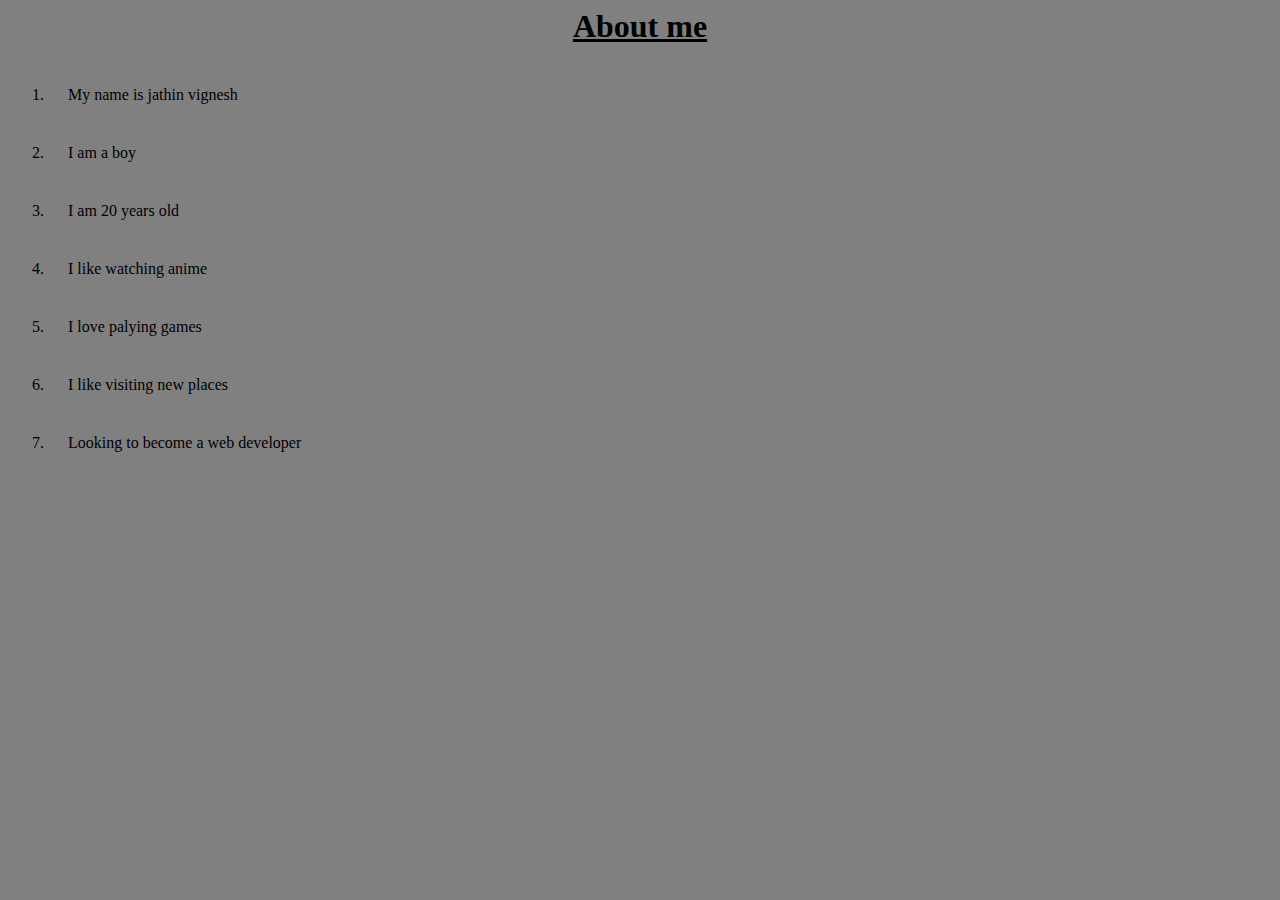
<file: about.html>
<html>
    <head>
        <title>About Page</title>
        <style>
            body{
                font-family: fantasy;
                background-color:grey
            }
            li{
                padding: 20px;
            }
        </style>
    </head>
    <body>
        <center>
            <h1><u>About me</u></h1>
        </center>
        <ol>
            <li>My name is jathin vignesh</li>
            <li>I am a boy</li>
            <li>I am 20 years old</li>
            <li>I like watching anime</li>
            <li>I love palying games</li>
            <li>I like visiting new places</li>
            <li>Looking to become a web developer</li>
        </ol>
    </body>
</html>
</file>
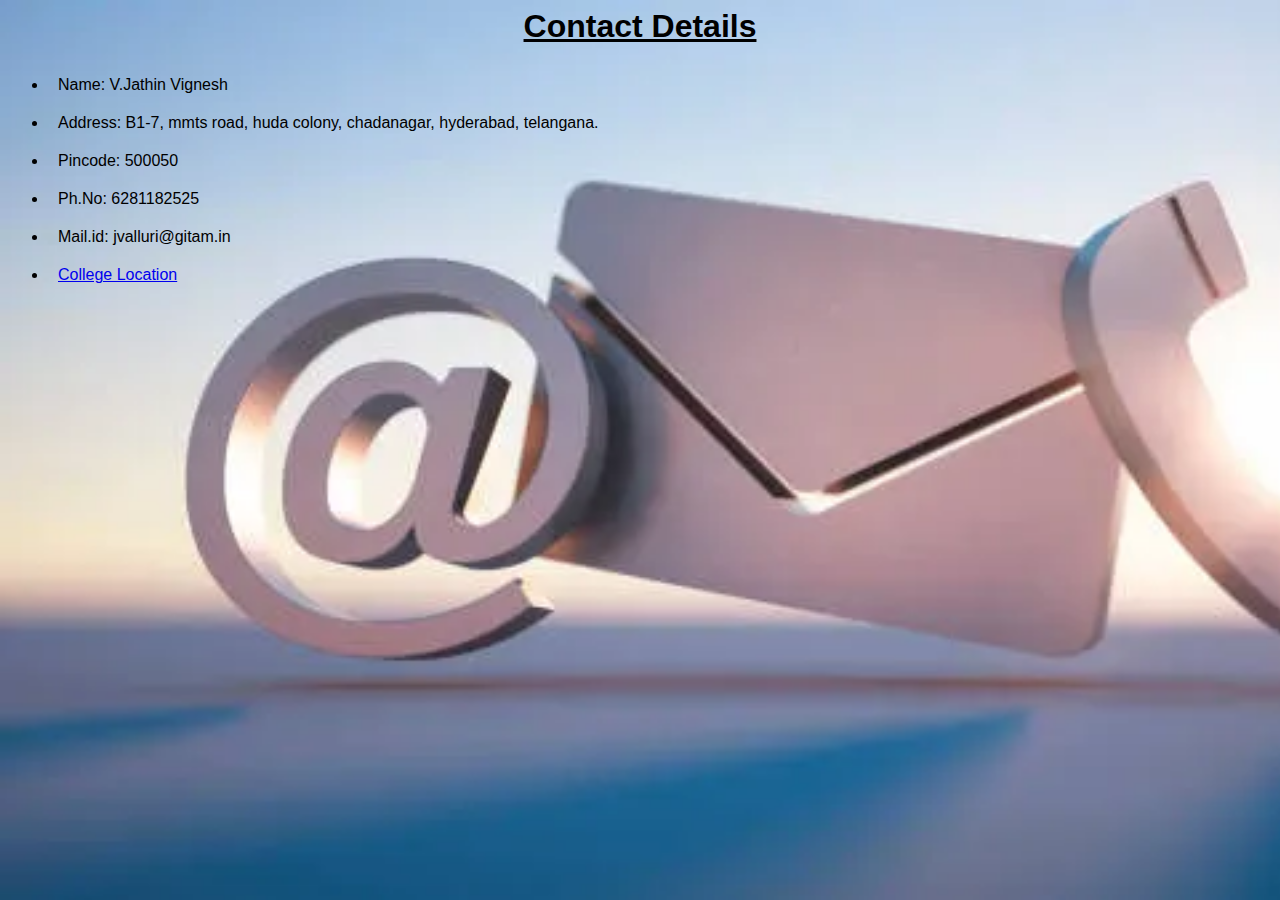
<file: contact.html>
<html>
    <head>
        <title>Contact</title>
        <style>
            body{
                background-image:url("contact.webp") ;
                background-size:cover;
                font-family:Impact, Haettenschweiler, 'Arial Narrow Bold', sans-serif;
            }
            li{
                padding: 10px;
            }
            li:hover.one{
                color:blue;
            }
        </style>
    </head>
    <body>
        <center>
            <h1><u>Contact Details</u></h1>
        </center>
        <ul >
            <li>Name: V.Jathin Vignesh</li>
            <li>Address: B1-7, mmts road, huda colony, chadanagar, hyderabad, telangana.</li>
            <li>Pincode: 500050</li>
            <li class="one">Ph.No: 6281182525</li>
            <li class="one">Mail.id: jvalluri@gitam.in</li>
            <li><a href="https://www.google.com/maps/place/GITAM+(Deemed+to+be)+UNIVERSITY/@17.5509766,78.1636425,17z/data=!3m1!4b1!4m6!3m5!1s0x3bcbf11b33d2df9d:0xccb71d58d5bf59ff!8m2!3d17.5509715!4d78.1662174!16s%2Fm%2F09v9l74?authuser=0&entry=ttu" target="blank">College Location</a></li>
        </ul>
    </body>
</html>
</file>
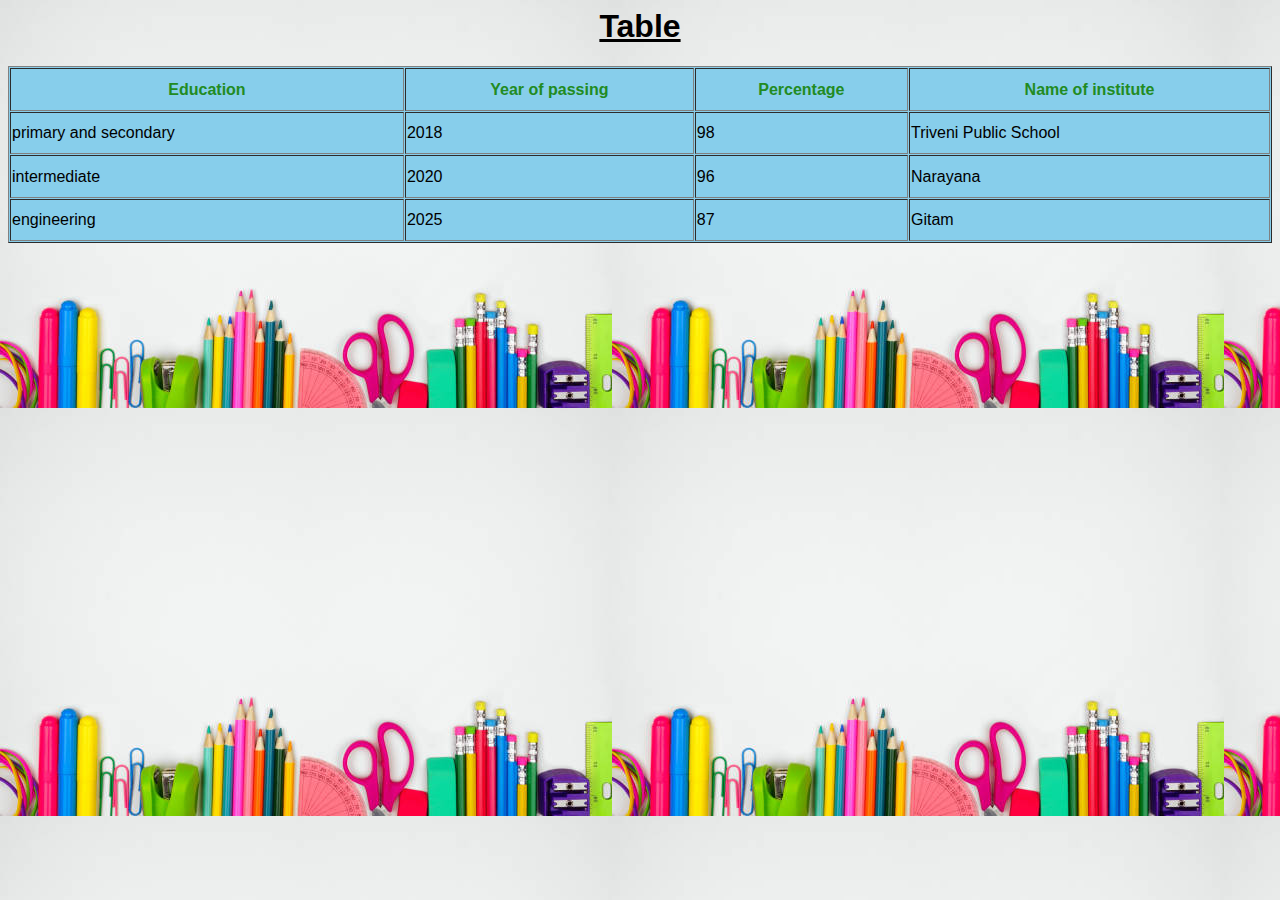
<file: education.html>
<html>
    <head>
        <title>Education</title>
        <style>
            body{
                background-image:url("education.jpg");
                font-family: 'Gill Sans', 'Gill Sans MT', Calibri, 'Trebuchet MS', sans-serif;
            }
            table{
                border-collapse: separate;
                border-spacing: 1px;
                width: 100%;
                height:20%;
                background-color: skyblue;
            }
            th{
                color: forestgreen;
            }
            

        </style>
    </head>
    <body>
        <center>
            <h1><u>Table</u></h1>
        </center>
        <table border="1">
            <tr>
                <th>Education</th>
                <th>Year of passing</th>
                <th>Percentage</th>
                <th>Name of institute</th>
            </tr>
            <tr>
                <td>primary and secondary</td>
                <td>2018</td>
                <td>98</td>
                <td>Triveni Public School</td>
            </tr>
            <tr>
                <td>intermediate</td>
                <td>2020</td>
                <td>96</td>
                <td>Narayana</td>
            </tr>
            <tr>
                <td>engineering</td>
                <td>2025</td>
                <td>87</td>
                <td>Gitam</td>
            </tr>

        </table>
    </body>
</html>
</file>
